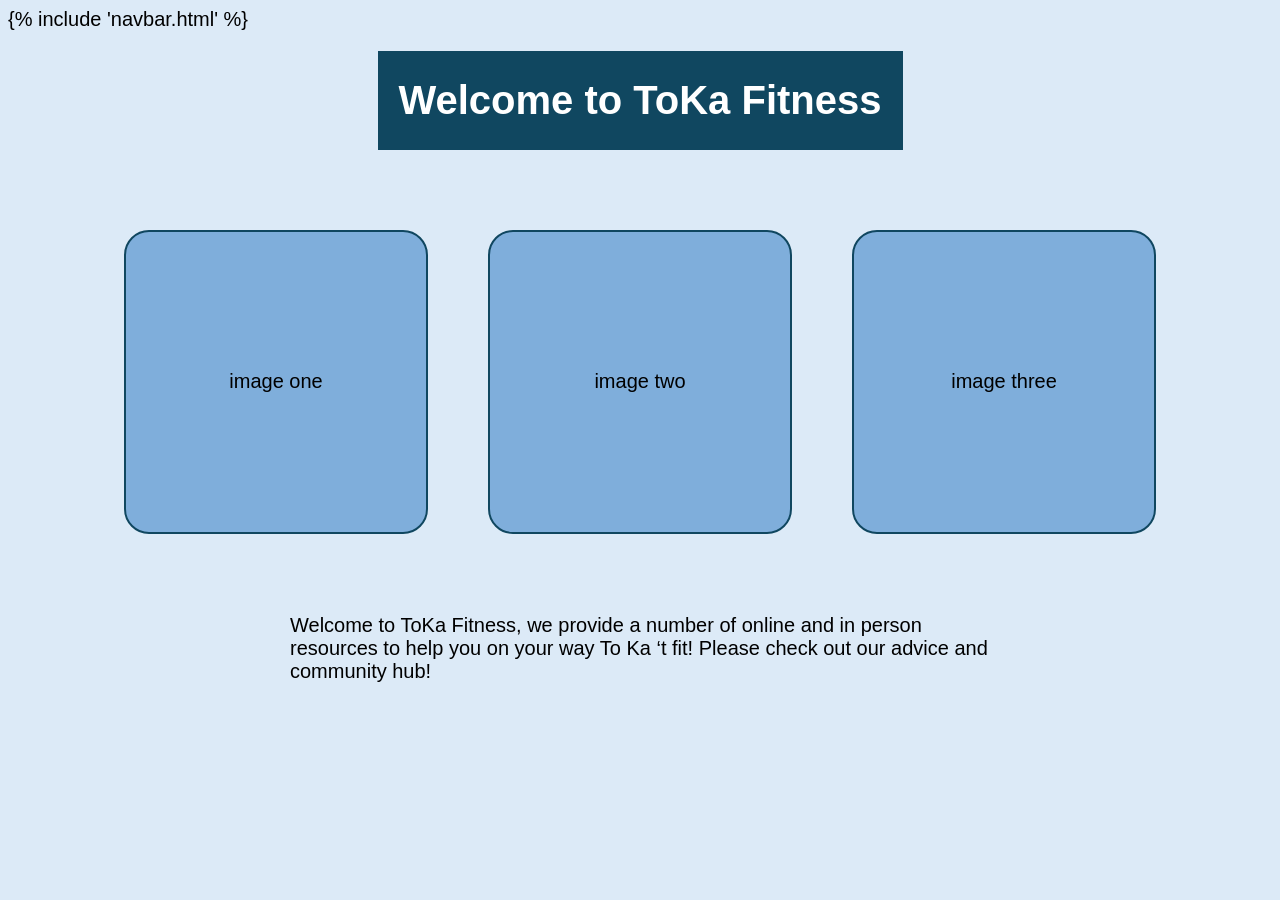
<file: templates/index.html>
<!DOCTYPE html>
<html lang="en">
<head>
    <meta charset="UTF-8">
    <link rel="stylesheet" href="/static/navbar.css">
    <link rel="stylesheet" href="/static/default-style.css">
    <link rel="stylesheet" href="/static/index.css">
    <title>Home</title>
</head>
<body>
    {% include 'navbar.html' %}
    <div class="welcome_box">
        <div class="welcome_title">
            <h1>
                Welcome to ToKa Fitness
            </h1>
        </div>
    </div>
    <div class="image_div">
        <div class="mock_image">
            <p>image one</p>
        </div>
        <div class="mock_image">
            <p>image two</p>
        </div>
        <div class="mock_image">
            <p>image three</p>
        </div>
    </div>
    <div class="base-content">
        <p>Welcome to ToKa Fitness, we provide a
            number of online and in person resources to
            help you on your way To Ka ‘t fit! Please check
            out our advice and community hub!
        </p>
    </div>
</body>
</html>
</file>
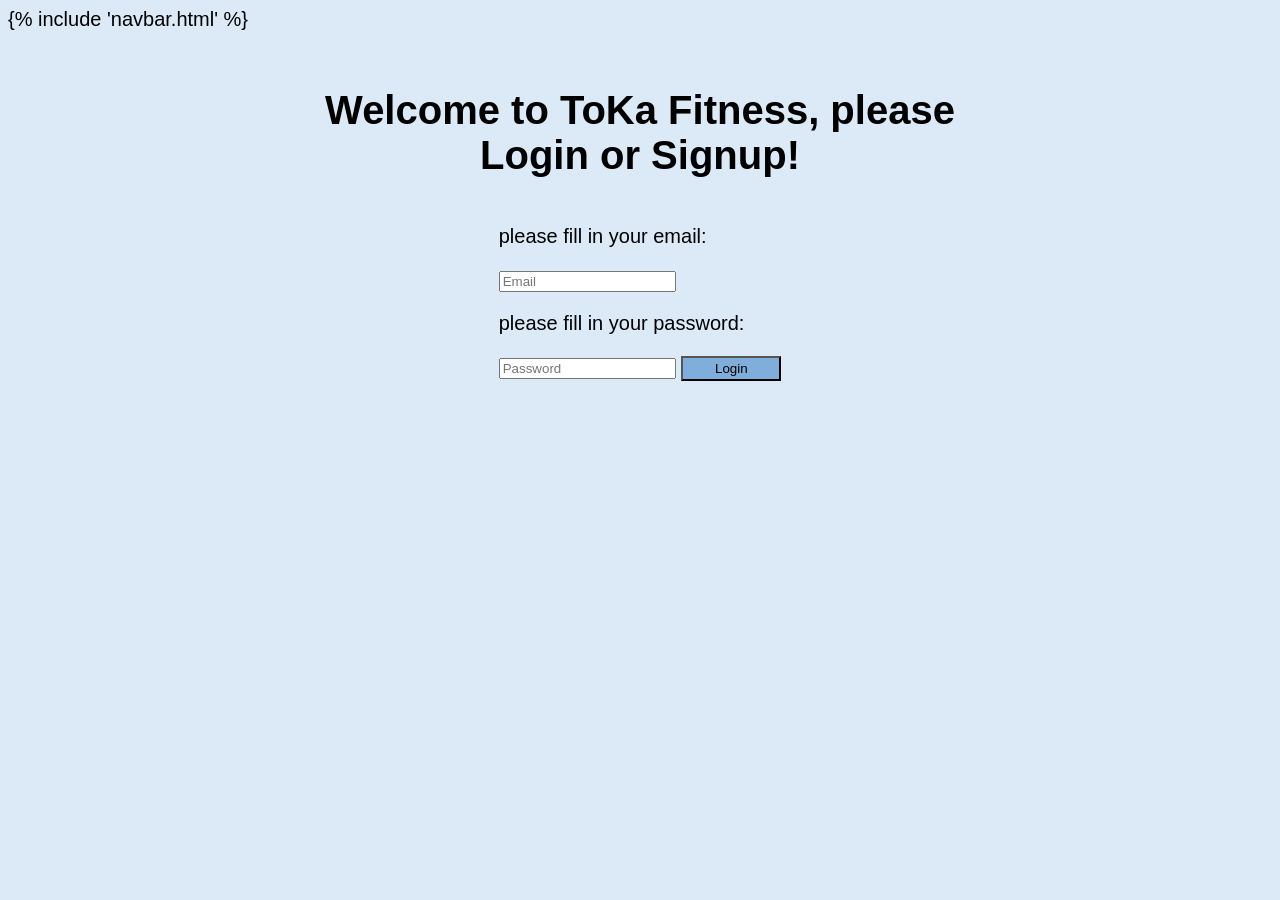
<file: templates/login.html>
<!DOCTYPE html>
<html lang="en">
<head>
    <meta charset="UTF-8">
    <title>Title</title>
    <link rel="stylesheet" href="/static/navbar.css">
    <link rel="stylesheet" href="/static/default-style.css">
    <link rel="stylesheet" href="/static/login.css">
</head>
<body>
    {% include 'navbar.html' %}
    <div class="Login-form">
        <h1 class="h1">Welcome to ToKa Fitness, please Login or Signup!</h1>
        <form method="POST">
            <p>please fill in your email:</p>
            <input type="text" name="email"
        placeholder="Email" required>
            <p>please fill in your password:</p>
            <input type="password" name="password"
        placeholder="Password" required>
            <button class="submit_btn" type="submit">Login</button>
            </form>
    </div>
</body>
</html>
</file>
<file: static/navbar.css>
/* Main navbar */
.navbar {
    display: flex;
    justify-content: space-between;
    align-items: center;
    background-color: #104760;
    padding: 15px 30px;
    width: 100%;
    box-sizing: border-box;
}

/* Navigation links container */
.navbar-links {
    display: flex;
    align-items: center;
    gap: 10px; }
/* Clickable navigation buttons */
.navbar-links a {
    color: white;
    text-decoration: none;
    padding: 10px 15px;
    background-color: transparent;
    border: 1px solid white;
    border-radius: 0;
    font-size: 14px;
}
/* Hover effect */
.navbar-links a:hover {
    background-color: white;
    color: #104760;
}

/* Navigation logo container */
.navbar-logo {
    display: flex;
    align-items: center;
    gap: 10px; }
/* Clickable navigation buttons */
.navbar-logo a {
    color: white;
    text-decoration: none;
    font-style: italic;
    padding: 10px 15px;
    background-color: transparent;
    border: 1px solid white;
    border-radius: 0;
    font-size: 20px;
}
/* Hover effect */
.navbar-logo a:hover {
    background-color: white;
    color: #104760;
}
</file>
<file: static/default-style.css>
body{
    background-color: #DCEAF7;
    font-family: Arial;
    font-size: 20px;
}

.base-content {
    padding-top: 30px;
    width: 700px;
    display: flex;
    justify-content: center;
    align-items: center;
    flex-direction: column;
    margin: 0 auto;
}

.Login-form {
    padding-top: 30px;
    width: 700px;
    display: flex;
    justify-content: center;
    align-items: center;
    flex-direction: column;
    margin: 0 auto;
}

.submit_btn {
    background-color: #7FAEDB;
    width: 100px;
    height: 25px;
}
</file>
<file: static/index.css>
.image_div {
    padding-top: 30px;
    width: 1100px;
    display: flex;
    justify-content: center;
    align-items: center;
    flex-direction: row;
    margin: 0 auto;
}

.mock_image {
    background-color: #7FAEDB;
    width: 300px;
    height: 300px;
    display: flex;
    justify-content: center;
    align-items: center;
    flex-direction: column;
    margin: 30px;
    border-radius: 25px;
    border-width: 2px;
    border-color: #104760;
    border-style: solid;
}

.welcome_box {
    justify-content: center;
    display: flex;
}

.welcome_title {
    display: flex;
    justify-content: center;
    background-color: #104760;
    color: white;
    margin: 20px;
    width: 525px;
}
</file>
<file: static/login.css>
.h1{
    text-align: center;
}
</file>
